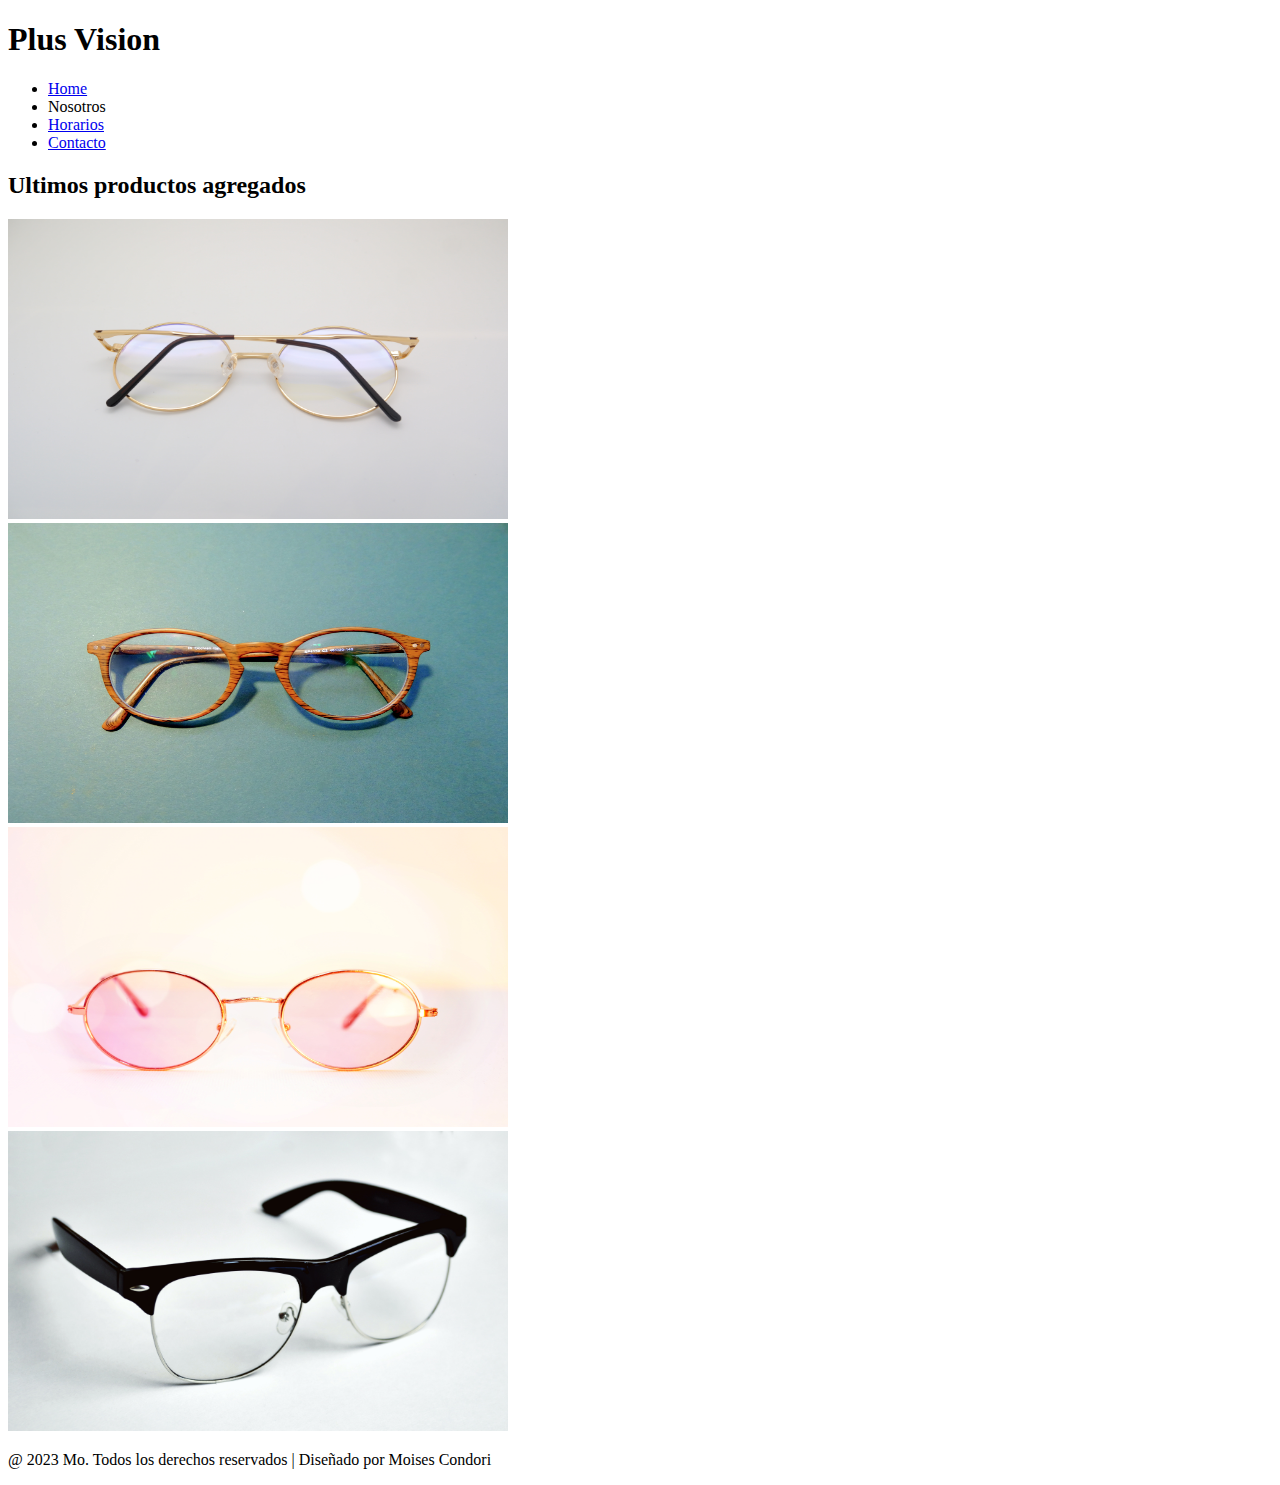
<file: index.html>
<!DOCTYPE html>
<html lang="en">
<head>
    <meta charset="UTF-8">
    <meta http-equiv="X-UA-Compatible" content="IE=edge">
    <meta name="viewport" content="width=device-width, initial-scale=1.0">
    <title>Document</title>
    <link rel="stylesheet" href="style.css">
</head>
<body>
    <header>
        <h1>Plus Vision</h1>
        <nav>
            <ul>
                <li><a href="index.html">Home</a></li>
                <li>Nosotros</li>
                <li><a href="horarios.html">Horarios</a></li>
                <li><a href="contacto.html">Contacto</a></li>
            </ul>
        </nav>
    </header>
    <main>
        <div>
            <h2>Ultimos productos agregados</h2>
            <section>
                <article>
                    <img src="images/shop1.jpg" alt="" width="500" height="300">
                </article>
                <article>
                    <img src="images/shop2.jpg" alt="" width="500" height="300">
                </article>
                <article>
                    <img src="images/shop3.jpg" alt="" width="500" height="300">
                </article>
                <article>
                    <img src="images/shop4.jpg" alt="" width="500" height="300">
                </article>
                
            </section>
        </div>
    </main>
    <footer>
        <p> @ 2023 Mo. Todos los derechos reservados | Diseñado por Moises Condori</p>
    </footer>
</body>
</html>
</file>
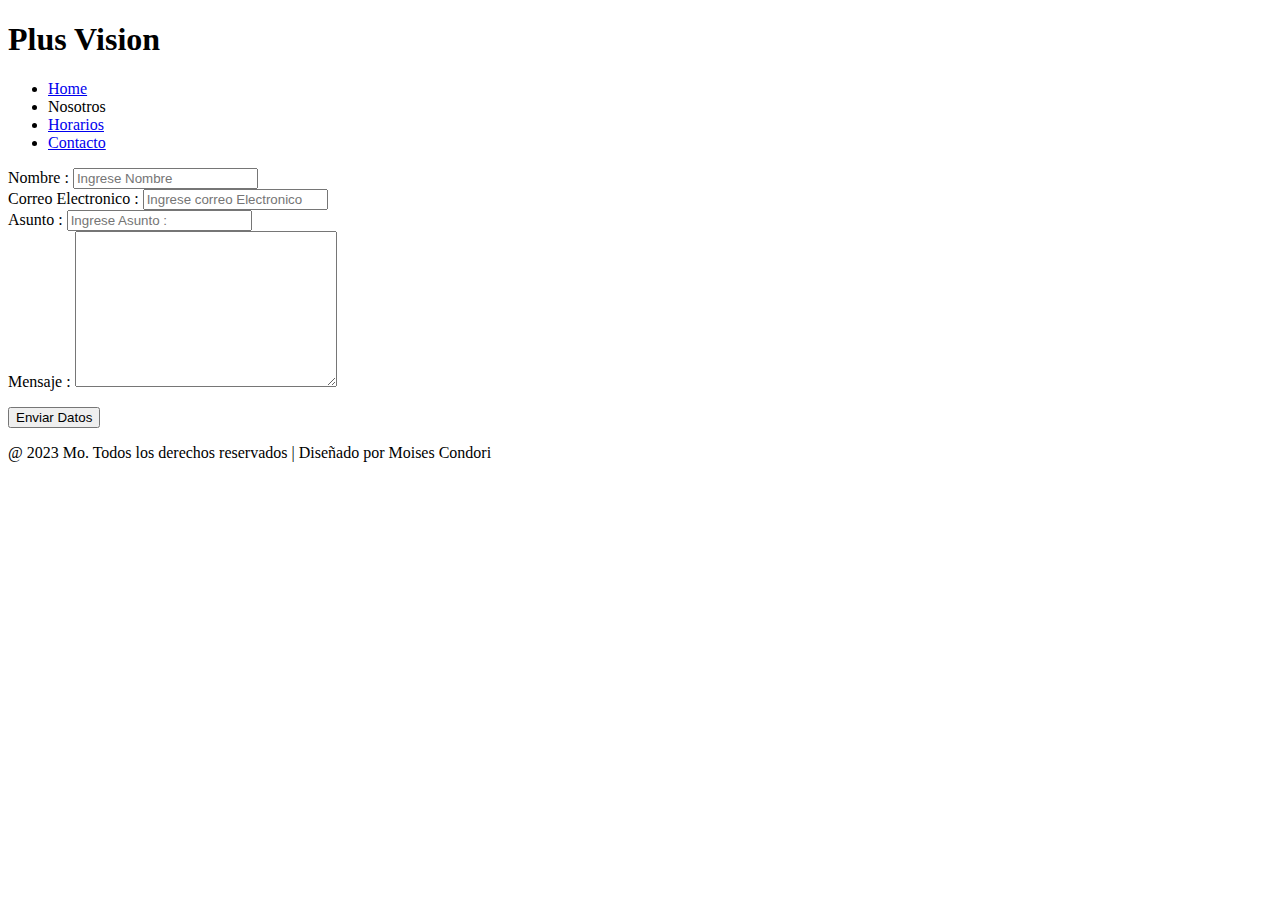
<file: contacto.html>
<!DOCTYPE html>
<html lang="en">
<head>
    <meta charset="UTF-8">
    <meta http-equiv="X-UA-Compatible" content="IE=edge">
    <meta name="viewport" content="width=device-width, initial-scale=1.0">
    <title>Document</title>
</head>
<body>
    <header>
        <h1>Plus Vision</h1>
        <nav>
            <ul>
                <li><a href="index.html">Home</a></li>
                <li>Nosotros</li>
                <li><a href="horarios.html">Horarios</a></li>
                <li><a href="contacto.html">Contacto</a></li>
            </ul>
        </nav>
    </header>
    <main>
        <form action="">
            <label for="">Nombre :</label>
            <input type="text" placeholder="Ingrese Nombre">
            <br>
            <label for="">Correo Electronico :</label>
            <input type="text" placeholder="Ingrese correo Electronico">
            <br>
            <label for="">Asunto :</label>
            <input type="text" placeholder="Ingrese Asunto :">
            <br>
            <label for="">Mensaje :</label>
            <textarea name="" id="" cols="30" rows="10"></textarea>
            <br>
            <p>
                <input type="submit" value="Enviar Datos">
            </p>
        </form>
    </main>
    <footer>
        <p> @ 2023 Mo. Todos los derechos reservados | Diseñado por Moises Condori</p>
    </footer>
</body>
</html>
</file>
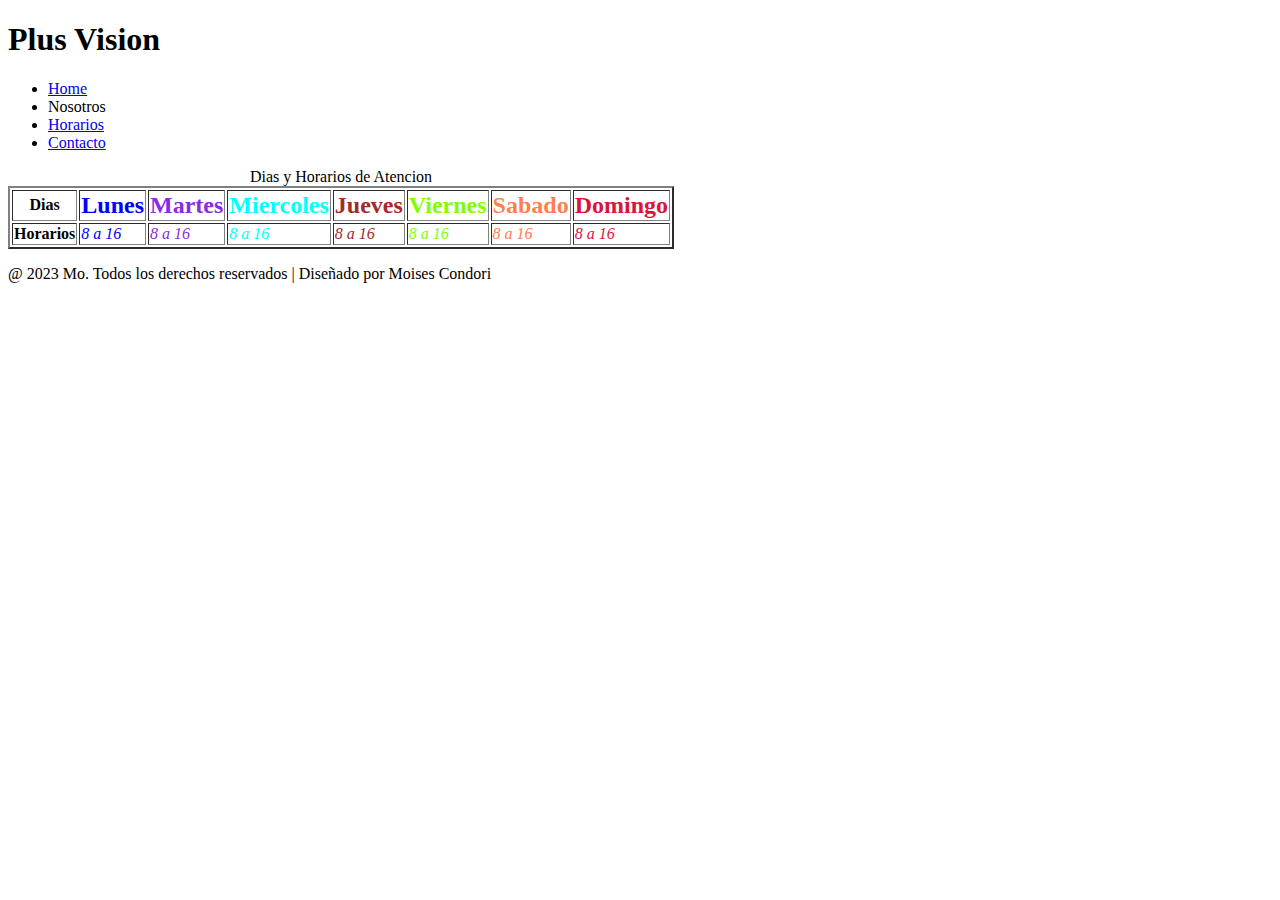
<file: horarios.html>
<!DOCTYPE html>
<html lang="en">
<head>
    <meta charset="UTF-8">
    <meta http-equiv="X-UA-Compatible" content="IE=edge">
    <meta name="viewport" content="width=device-width, initial-scale=1.0">
    
    <title>Tarea 4</title>
    <link rel="stylesheet" href="style.css">
</head>
<body>
    <header>
        <h1>Plus Vision</h1>
        <nav>
            <ul>
                <li><a href="index.html">Home</a></li>
                <li>Nosotros</li>
                <li><a href="horarios.html">Horarios</a></li>
                <li><a href="contacto.html">Contacto</a></li>
            </ul>
        </nav>
    </header>
    <main>
        <section>
            <table border="2">
                <caption>Dias y Horarios de Atencion</caption>
                <div class="dias">
                    <tr>
                        <th>Dias</th>
                        <td class="lunes"> <strong>Lunes</strong> </td>
                        <td class="martes"> <strong>Martes</strong> </td>
                        <td class="miercoles"> <strong>Miercoles</strong> </td>
                        <td class="jueves"> <strong>Jueves</strong> </td>
                        <td class="viernes"> <strong>Viernes</strong> </td>
                        <td class="sabado"> <strong>Sabado</strong> </td>
                        <td class="domingo"> <strong>Domingo</strong> </td>
                    </tr>
                </div>
                
                <div class="horarios">
                    <tr>
                        <th>Horarios</th>
                        <td class="h-lunes"><em>8 a 16</em></td>
                        <td class="h-martes"><em>8 a 16</em></td>
                        <td class="h-miercoles"><em>8 a 16</em></td>
                        <td class="h-jueves"><em>8 a 16</em></td>
                        <td class="h-viernes"><em>8 a 16</em></td>
                        <td class="h-sabado"><em>8 a 16</em></td>
                        <td class="h-domingo"><em>8 a 16</em></td>
                    </tr>
                </div>
            </table>
        </section>
    </main>
    <footer>
        <p> @ 2023 Mo. Todos los derechos reservados | Diseñado por Moises Condori</p>
    </footer>
</body>
</html>
</file>
<file: style.css>
/*
Crearemos un archivo llamado style con la extensión css donde se plasmarán las
propiedades del css.

Luego, se le asignan clases a las etiquetas HTML que necesitemos.

A los días se le asignará la etiqueta html para que queden en negrita, y a los horarios se le
asignará la etiqueta para que queden en cursiva.
Una vez realizado, a los días se le definirá un color y un tamaño de letra mayor que al de los
horarios, mientras que a los horarios solo se le dará el color correspondiente al día.
*/

/*=================================
    ESTILOS: HORARIOS
==================================*/
.lunes,.h-lunes{
    color: blue;
}
.martes,.h-martes{
    color: blueviolet;
}
.miercoles,.h-miercoles{
    color: aqua;
}
.jueves,.h-jueves{
    color: brown;
}
.viernes,.h-viernes{
    color: chartreuse;
}
.sabado,.h-sabado{
    color: coral;
}
.domingo,.h-domingo{
    color: crimson;
}

.lunes,.martes,.miercoles,.jueves,.viernes,.sabado,.domingo{
    font-size: 1.5em;
}
</file>
